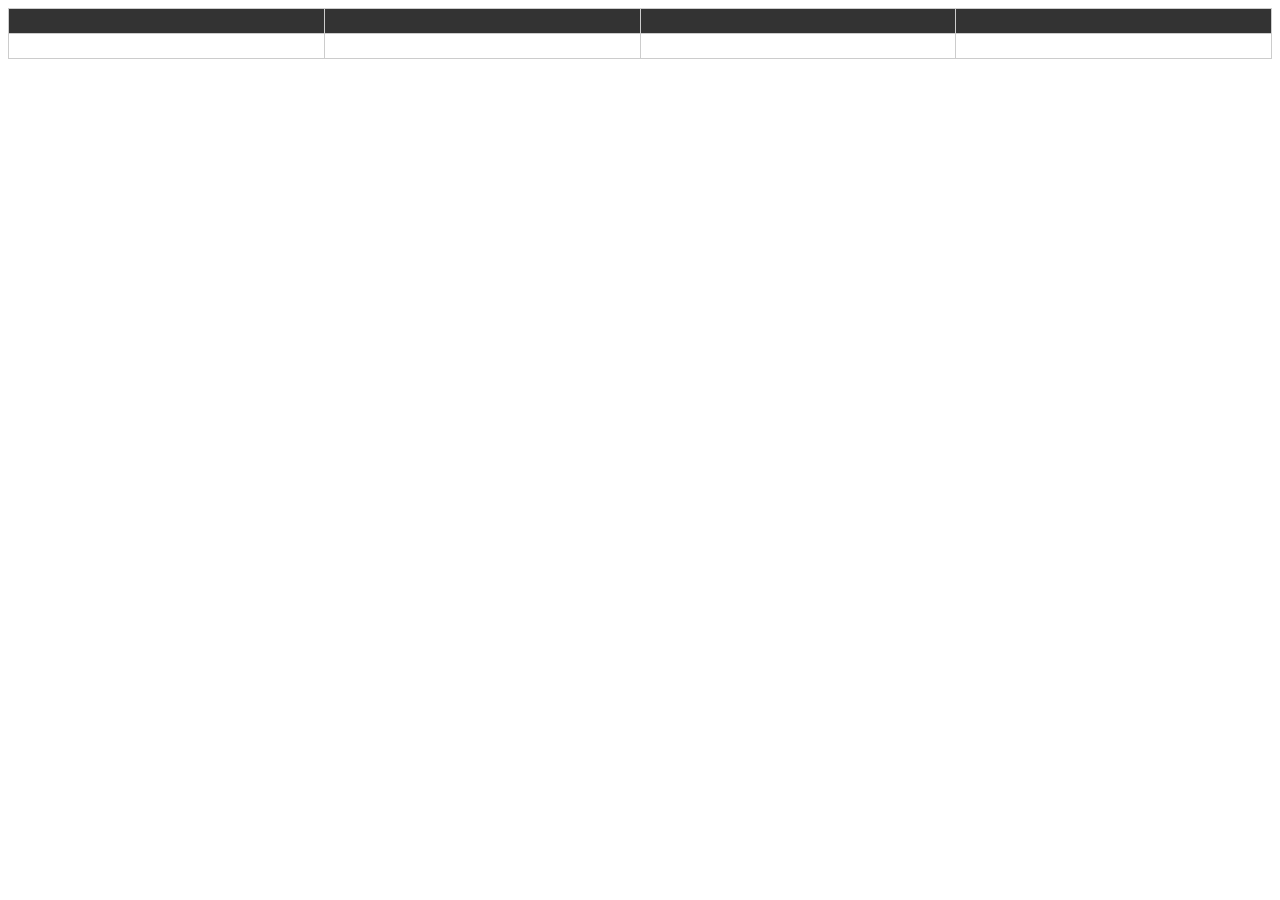
<file: src/main/resources/templates/cart.html>
<!doctype html>
<html lang="en">
<head>
    <meta charset="UTF-8">
    <meta name="viewport"
          content="width=device-width, user-scalable=no, initial-scale=1.0, maximum-scale=1.0, minimum-scale=1.0">
    <meta http-equiv="X-UA-Compatible" content="ie=edge">
    <title>cart</title>
    <link rel="icon" href="https://img.icons8.com/?size=64&id=o4V4IXgZasg6&format=png" type="image/png">

</head>
<style>

    /* Основные стили таблицы */
    table {
        border-collapse: collapse;
        width: 100%;
        margin: 0 auto;
    }

    table, th, td {
        border: 1px solid #ccc;
    }

    th, td {
        padding: 12px;
        text-align: left;
    }

    /* Стили для заголовков */
    th {
        background-color: #333;
        color: white;
    }

    /* Стили для четных строк */
    tr:nth-child(even) {
        background-color: #f2f2f2;
    }

    /* Стили для наведения курсора на строку */
    tr:hover {
        background-color: #ddd;
    }


    body {
        font-family: Arial, sans-serif;
        text-align: center;
    }

    form {
        margin: 20px;
        padding: 20px;
        border: 1px solid #ccc;
        border-radius: 5px;
        box-shadow: 0 0 10px rgba(0, 0, 0, 0.1);
    }

    label {
        font-weight: bold;
    }

    input[type="date"] {
        width: 100%;
        padding: 10px;
        margin: 5px 0;
        border: 1px solid #ccc;
        border-radius: 3px;
        font-size: 16px;
    }

    .button {
        background-color: #0077cc;
        color: #fff;
        padding: 10px 20px;
        border: none;
        border-radius: 5px;
        font-size: 16px;
        cursor: pointer;
    }

    input[type="submit"] {
        background-color: black;
        color: #fff;
        padding: 10px 20px;
        border: none;
        border-radius: 5px;
        font-size: 16px;
        cursor: pointer;
    }

    input[type="submit"]:hover {
        background-color: #333333;
    }

    .car-image {
        max-width: 100px;
        height: 100px;
        margin: 0 auto;
        transition: transform 0.5s;
        text-align: center;
        display: flex;
        justify-content: center;
        align-items: center;
    }

    img#myImage:hover {
        transform: scale(1.1);
    }


</style>

<body>


<table class="simple-table">
    <thead>
    <tr>
        <th></th>
        <th></th>
        <th></th>
        <th></th>

    </tr>
    </thead>

    <tbody>
    <tr th:each="forBook : ${CartBooks}">
        <td th:text="${forBook.name}"></td>
        <td th:text="${forBook.author}"></td>
        <td th:text="${forBook.publisher}"></td>
        <td th:text="${forBook.price}"></td>


    </tr>
    </tbody>

</table>


</body>
</html>
</file>
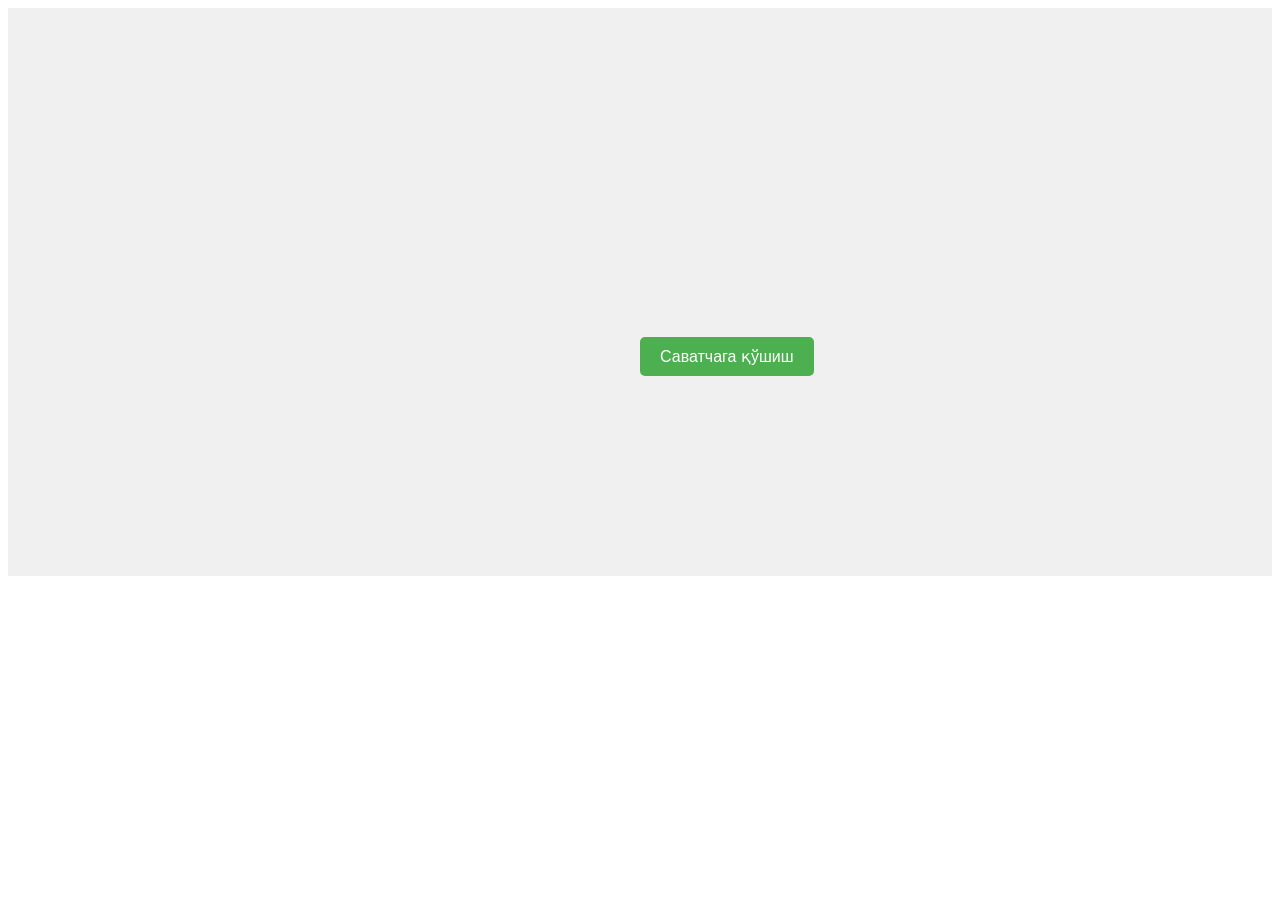
<file: src/main/resources/templates/search.html>
<!DOCTYPE html>
<html lang="en" xmlns:th="http://www.thymeleaf.org">
<head>
    <meta charset="UTF-8">
    <title>Book Info</title>

    <link rel="stylesheet" type="text/css" th:href="@{/css/uikit.min.css}">
    <link rel="stylesheet" href="https://cdn.jsdelivr.net/npm/boxicons@latest/css/boxicons.min.css">
    <link rel="icon" href="https://cdn-icons-png.flaticon.com/512/29/29302.png" type="image/png">

    <style>

        .buy-button {
            background-color: #4CAF50; /* Зеленый цвет фона */
            color: white; /* Белый цвет текста */
            padding: 10px 20px; /* Внутренний отступ кнопки */
            border: none; /* Убрать границу */
            border-radius: 5px; /* Скругленные углы */
            cursor: pointer; /* Изменение курсора при наведении */
            font-size: 16px; /* Размер шрифта */
        }

        .buy-button:hover {
            background-color: #45a049; /* Зеленый цвет фона при наведении */
        }


        #hiddenButton {
            position: absolute;
            top: 0;
            left: 0;
            width: 0;
            height: 0;
            opacity: 0;
            z-index: -1;
        }


        .custom-icon {
            width: 32px;
            height: 32px;
        }

        .icon {
            width: 20px;
            height: 20px;
        }


        body.dark-theme {
            --first-color: hsl(31, 76%, 74%);
            --button-color: hsl(0, 0%, 24%);
            --button-color-alt: hsl(0, 0%, 28%);
            --title-color: hsl(0, 0%, 95%);
            --text-color: hsl(0, 0%, 75%);
            --body-color: hsl(0, 0%, 12%);
            --container-color: hsl(0, 0%, 16%);
            --border-color: hsl(0, 0%, 20%);
        }

        /*========== Button Dark/Light ==========*/
        .change-theme {
            color: var(--title-color);
            font-size: 1.25rem;
            cursor: pointer;
        }


        .dark-theme .change-theme,
        .dark-theme .nav__toggle,
        .dark-theme .nav__shop,
        .dark-theme .button--gray {
        }

        .dark-theme .scroll-header {
            box-shadow: 0 1px 4px hsla(0, 0%, 4%, .3);
        }

        .scroll-header .change-theme,
        .scroll-header .nav__toggle,
        .scroll-header .nav__shop {
            color: var(--title-color);
        }

        .dark-theme::-webkit-scrollbar {
            background: hsl(0, 0%, 30%);
        }


        /* Стили для контейнера книги */
        .book-container {
            display: flex;
            align-items: center;
        }

        /* Стили для фотографии книги (справа) */
        .book-image {
            flex: 1; /* Занимает 50% ширины контейнера */
            max-width: 100%; /* Не превышает ширину контейнера */
        }

        /* Стили для информации о книге (слева) */
        .book-info {
            flex: 1; /* Занимает 50% ширины контейнера */
            padding: 20px; /* Добавляет отступ для разделения от фотографии */
            box-sizing: border-box; /* Включает padding внутрь элемента */
        }

        /* Дополнительные стили, чтобы сделать контейнер книги более красивым */
        .book-container {
            border: 1px solid #ccc; /* Граница вокруг контейнера */
            border-radius: 5px; /* Закругленные углы */
            margin: 10px; /* Внешний отступ для разделения от других книг */
        }

        .container {
            display: flex;
            justify-content: space-between;
            align-items: center;
            background-color: #f0f0f0;
            padding: 20px;
        }

        .image {
            flex: 1;
            text-align: left;
        }

        .text {
            flex: 1;
            text-align: left;
            margin: 180px;
        }

        .image img {
            max-width: 100%;
            height: auto;
            border-radius: 10px;
            box-shadow: 5px 5px 10px rgba(0, 0, 0, 0.3);
        }

        .text p {
            font-size: 16px;
            line-height: 1.5;
        }


    </style>

</head>
<body>

<div id="modal-full" class="uk-modal-full" uk-modal>

    <div class="container" uk-grid>
        <div class="image">

            <img th:src="${findByName.getPhotoPath()}" uk-height-viewport>
        </div>

        <div class="text">

            <h1 th:text="${findByName.name}"></h1>

            <a style=" text-decoration: none;color: inherit;"
               th:text=" 'Муаллиф : ' + ${findByName.author}"></a>
            <br>
            <a style=" text-decoration: none;color: inherit;"
               th:text=" 'Нашриёт : ' + ${findByName.publisher}"></a>
            <br>
            <a style=" text-decoration: none;color: inherit;"
               th:text=" 'Ҳажми : ' +${findByName.size}"></a>
            <br>
            <a style=" text-decoration: none;color: inherit;"
               th:text=" 'Сана : ' + ${findByName.date}"></a>
            <br>
            <a style=" text-decoration: none;color: inherit;"
               th:text=" 'Нархи : ' + ${findByName.price}"></a>
            <br>
            <br>
            <form th:action="@{/books/addToCart/{bookId}(bookId=${findByName.id})}" th:method="POST">
                <button class="buy-button">Саватчага қўшиш</button>
            </form>


        </div>
    </div>
</div>

</body>
</html>
</file>
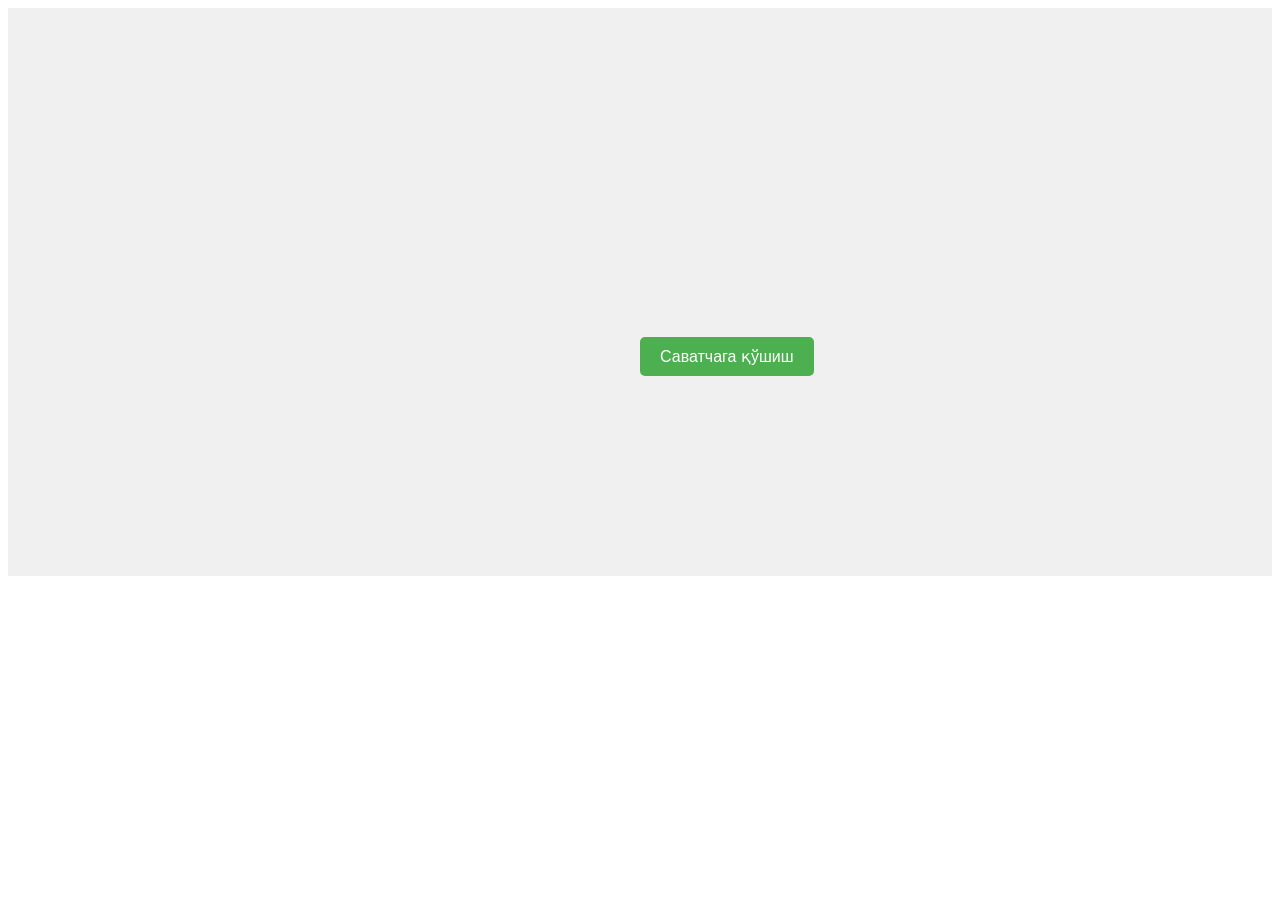
<file: src/main/resources/templates/book/bookInfo.html>
<!DOCTYPE html>
<html lang="en" xmlns:th="http://www.thymeleaf.org">
<head>
    <meta charset="UTF-8">
    <title>Book Info</title>

    <link rel="stylesheet" type="text/css" th:href="@{/css/uikit.min.css}">
    <link rel="stylesheet" href="https://cdn.jsdelivr.net/npm/boxicons@latest/css/boxicons.min.css">
    <link rel="icon" href="https://cdn-icons-png.flaticon.com/512/29/29302.png" type="image/png">


    <style>

        .buy-button {
            background-color: #4CAF50; /* Зеленый цвет фона */
            color: white; /* Белый цвет текста */
            padding: 10px 20px; /* Внутренний отступ кнопки */
            border: none; /* Убрать границу */
            border-radius: 5px; /* Скругленные углы */
            cursor: pointer; /* Изменение курсора при наведении */
            font-size: 16px; /* Размер шрифта */
        }

        .buy-button:hover {
            background-color: #45a049; /* Зеленый цвет фона при наведении */
        }


        #hiddenButton {
            position: absolute;
            top: 0;
            left: 0;
            width: 0;
            height: 0;
            opacity: 0;
            z-index: -1;
        }


        .custom-icon {
            width: 32px;
            height: 32px;
        }

        .icon {
            width: 20px;
            height: 20px;
        }


        body.dark-theme {
            --first-color: hsl(31, 76%, 74%);
            --button-color: hsl(0, 0%, 24%);
            --button-color-alt: hsl(0, 0%, 28%);
            --title-color: hsl(0, 0%, 95%);
            --text-color: hsl(0, 0%, 75%);
            --body-color: hsl(0, 0%, 12%);
            --container-color: hsl(0, 0%, 16%);
            --border-color: hsl(0, 0%, 20%);
        }

        /*========== Button Dark/Light ==========*/
        .change-theme {
            color: var(--title-color);
            font-size: 1.25rem;
            cursor: pointer;
        }


        .dark-theme .change-theme,
        .dark-theme .nav__toggle,
        .dark-theme .nav__shop,
        .dark-theme .button--gray {
        }

        .dark-theme .scroll-header {
            box-shadow: 0 1px 4px hsla(0, 0%, 4%, .3);
        }

        .scroll-header .change-theme,
        .scroll-header .nav__toggle,
        .scroll-header .nav__shop {
            color: var(--title-color);
        }

        .dark-theme::-webkit-scrollbar {
            background: hsl(0, 0%, 30%);
        }


        .container {
            display: flex;
            justify-content: space-between;
            align-items: center;
            background-color: #f0f0f0;
            padding: 20px;
        }

        .image {
            flex: 1;
            text-align: left;
        }

        .text {
            flex: 1;
            text-align: left;
            margin: 180px;
        }

        .image img {
            max-width: 100%;
            height: auto;
            border-radius: 10px;
            box-shadow: 5px 5px 10px rgba(0, 0, 0, 0.3);
        }

        .text p {
            font-size: 16px;
            line-height: 1.5;
        }


    </style>

</head>
<body>
<div class="container">
    <div class="image">

        <img th:src="${bookById.get().getPhotoPath()}">

    </div>


    <div class="text">

        <h1 th:text="${bookById.get().name}"></h1>

        <a style=" text-decoration: none;color: inherit;"
           th:text=" 'Муаллиф : ' + ${bookById.get().author}"></a>
        <br>
        <a style=" text-decoration: none;color: inherit;"
           th:text=" 'Нашриёт : ' + ${bookById.get().publisher}"></a>
        <br>
        <a style=" text-decoration: none;color: inherit;"
           th:text=" 'Ҳажми : ' +${bookById.get().size}"></a>
        <br>
        <a style=" text-decoration: none;color: inherit;"
           th:text=" 'Сана : ' + ${bookById.get().date}"></a>
        <br>
        <a style=" text-decoration: none;color: inherit;"
           th:text=" 'Нархи : ' + ${bookById.get().price}"></a>
        <br>
        <br>

        <form th:action="@{/books/addToCart/{bookId}(bookId=${bookById.get().id})}" th:method="POST">
            <button class="buy-button">Саватчага қўшиш</button>
        </form>


    </div>
</div>

</body>


</html>
</file>
